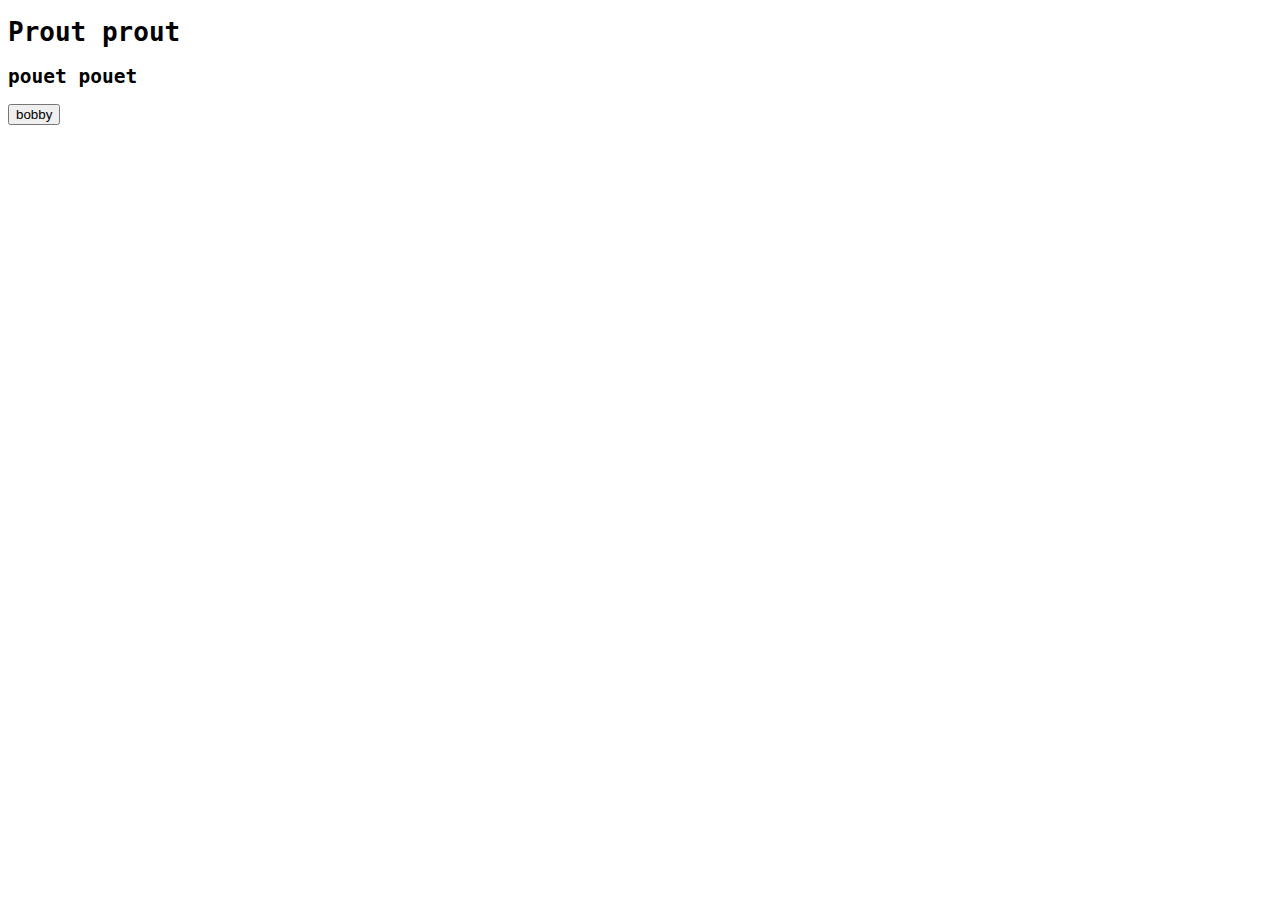
<file: projects/pwahelloworld/index.html>
<!DOCTYPE html>
<html lang="en">

<head>
    <meta charset="UTF-8">
    <meta http-equiv="X-UA-Compatible" content="IE=edge">
    <meta name="viewport" content="width=device-width, initial-scale=1.0">
    <title>Hello World</title>
    <meta name="description" content="This is an Hello World Progressive Web App">
    <link rel="stylesheet" href="css/style.css">
    <!-- maskable icons : https://maskable.app/editor -->
    <link rel="manifest" href="./manifest.json">
    <link rel="shortcut icon" href="favicon.ico" type="image/x-icon">
    <link rel="apple-touch-icon" href="images/icon-152.png">
    <meta name="theme-color" content="white" />
    <meta name="apple-mobile-web-app-capable" content="yes">
    <meta name="apple-mobile-web-app-status-bar-style" content="black">
    <meta name="apple-mobile-web-app-title" content="Hello World">
    <meta name="msapplication-TileImage" content="images/hello-icon-144.png">
    <meta name="msapplication-TileColor" content="#FFFFFF">
</head>

<body class="fullscreen">
    <div>
        <h1>Prout prout</h1>
        <h2>pouet pouet</h2>
        <button>bobby</button>
    </div>
    <script src="js/main.js"></script>
</body>

</html>
</file>
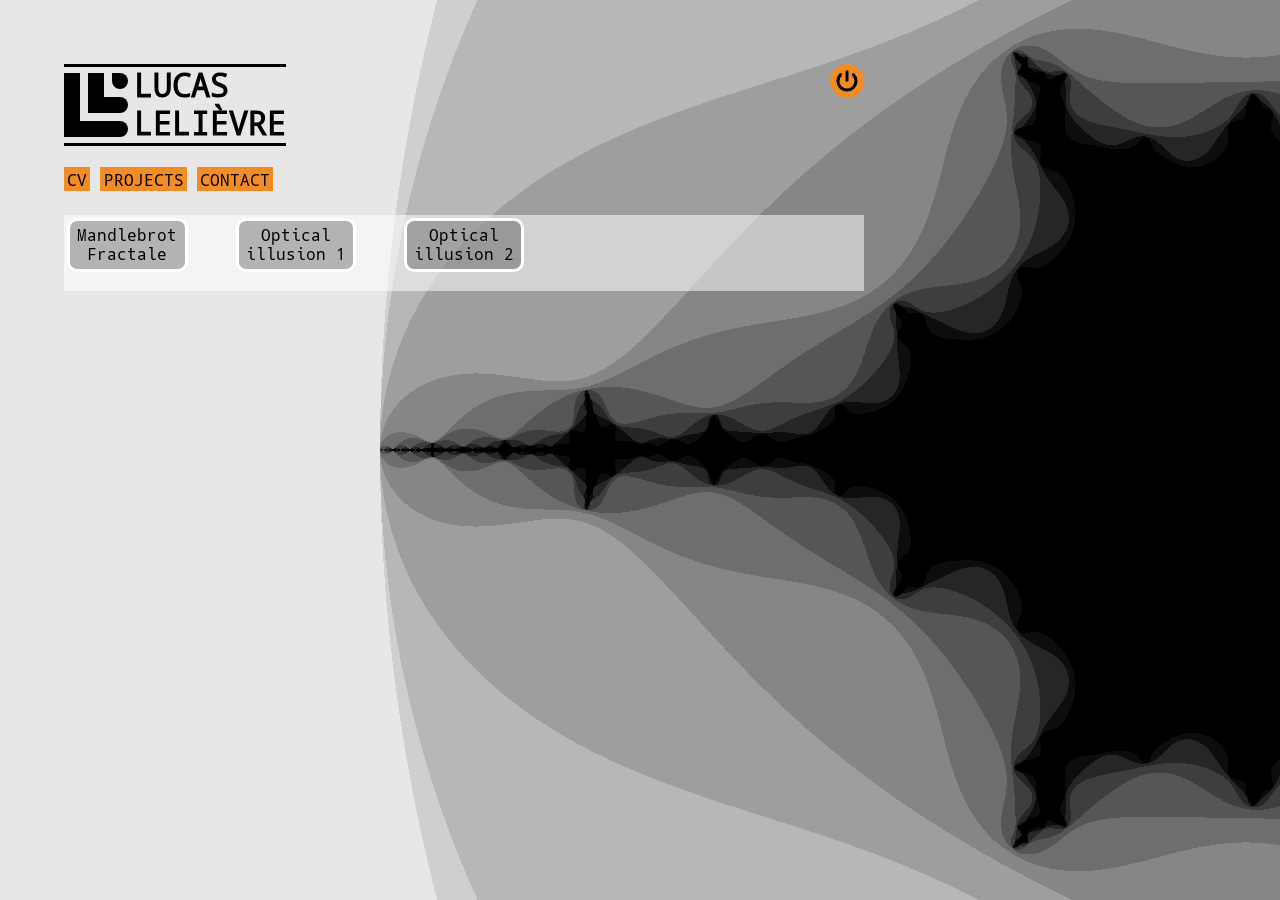
<file: projects/webgl/index.html>
<!DOCTYPE html>
<html lang="en">
<head>
    <meta charset="UTF-8">
    <meta http-equiv="X-UA-Compatible" content="IE=edge">
    <meta name="viewport" content="width=device-width, initial-scale=1.0">
    <title>Lucas Lelièvre</title>
    <link rel="shortcut icon" href="/assets/img/favicon.svg"/>
    <link rel="stylesheet" href="/assets/css/main.css">
</head>
<body>
    <canvas id="glCanvas"></canvas>

    <div class="container">
        <header>
            <h1>
                <a href="/" rel="home">
                    <img src="/assets/img/logo.svg" alt="logo" id="logo">
                    LUCAS<br>LELIÈVRE
                </a>
            </h1>
            <nav>
                <menu id="nav">
                    <li class="navButt"><a href="/assets/LucasLelievreCV.pdf" target="_blank">CV</a></li>
                    <li class="navButt"><a href="/projects/">PROJECTS</a></li>
                    <li class="navButt"><a href="/contact/">CONTACT</a></li>
                </menu>
            </nav>
            <button id="settings">
                <img src="/assets/img/power.svg" alt="stop">
            </button>
        </header>
        <main>
            <section class="grid">
                <a href="" class="webgl_button" id="mandlebrot">Mandlebrot Fractale</a>
                <a href="" class="webgl_button" id="opt1">Optical illusion 1</a>
                <a href="" class="webgl_button" id="opt2">Optical illusion 2</a>
            </section>
        </main>
    </div>

    <script src="/assets/js/simpleWebGLCanvas.js"></script>
    <script src="/assets/js/shaders.js"></script>
    <script src="/assets/js/main.js"></script>
</body>
</html>
</file>
<file: projects/pwahelloworld/css/style.css>
body {
    font-family: monospace;
}
</file>
<file: assets/css/main.css>
@font-face {
    font-family: 'NaturalMonoAltRegular';
    src: url('/assets/fonts/NaturalMonoAltRegular.ttf') format('truetype');
    font-weight: normal;
    font-style: normal;
}

@media(prefers-color-scheme: dark) {
    :root {
        --background: #000;
        --background-st: #0008;
        --foreground: #FFF4;
        --text: #FFF;
        --accent: #3749e6;
    }
    img.light {
        display: none;
    }
}
@media(prefers-color-scheme: light) {
    :root {
        --background: #FFF;
        --background-st: #FFF8;
        --foreground: #0004;
        --text: #000;
        --accent: #f28c26;
    }
    img.dark {
        display: none;
    }
}

body {
    margin: 0px;
    font-family: NaturalMonoAltRegular, monospace, sans-serif;
    background-color: var(--background);
    color: var(--text);
}

canvas {
    position: absolute;
    top: 0px;
}

.container {
    position: relative;
    z-index: 1;
    margin: 5%;
    max-width: 800px;
}

h1 {
    width: fit-content;
    border-top: 0.1em solid var(--text);
    border-bottom: 0.1em solid var(--text);
}

h1 a {
    display: flex;
}

a {
    color: var(--text);
    text-decoration: none;
}

#logo {
    margin-top: 0.2em;
    margin-right: 0.2em;
    height: 2em;

}

ul, menu {
    padding-inline-start: 0px;
    margin-block-start: 0px;
    margin-block-end: 0px;
    list-style-type: none;
}
.navButt {
    display: inline-block;
    background-color: var(--accent);
    padding: 0.2em 0.2em 0.1em;
}

main {
    text-align: justify;
    margin-block-start: 1em;
    margin-block-end: 1em;
    padding: 0.2em;
    background-color: var(--background-st);
}

button {
    background-color: transparent;
    border: none;
    cursor: pointer;
    padding: 0px;
}
#settings {
    position: absolute;
    top: 0px;
    right: 0px;
}

#settings img {
    background-color: var(--accent);
    border: 5px solid var(--accent);
    border-radius: 50%;
}

.icon {
    height: 2em;
    vertical-align: middle;
    margin-right: 1em;
}

/* Projects */
.grid {
    margin-bottom: 1em;
    display: grid;
    grid-template-columns: repeat(auto-fill, minmax(7em, 1fr));
    gap: 1em 3em;
}

.grid a {
    background-color: var(--foreground);
    text-align: center;
    padding: 0.3em;
    border: 0.2em solid var(--background);
    border-radius: 10px;
}
.grid a:hover {
    border: 0.2em solid var(--accent);
}

.grid a img {
    height: 8ch;
    max-width: 8ch;
}

/* Contact */
/* .contacts li { */
li {
    margin-bottom: 0.5em;
}

/* Dashboard */
.dashboard {
    margin: 5%;
}
#searchbar {
    margin-bottom: 2em;
    padding: 0.4em;
    width: calc(100% - 8px);
    height: 1.5em;
    font-family: NaturalMonoAltRegular, monospace, sans-serif;

    border-radius: 10px;
    border: 0.2em solid var(--foreground);
}
#searchbar:focus{
    outline: 0.4em solid var(--accent);
    border: 0.2em solid var(--accent);
}
</file>
